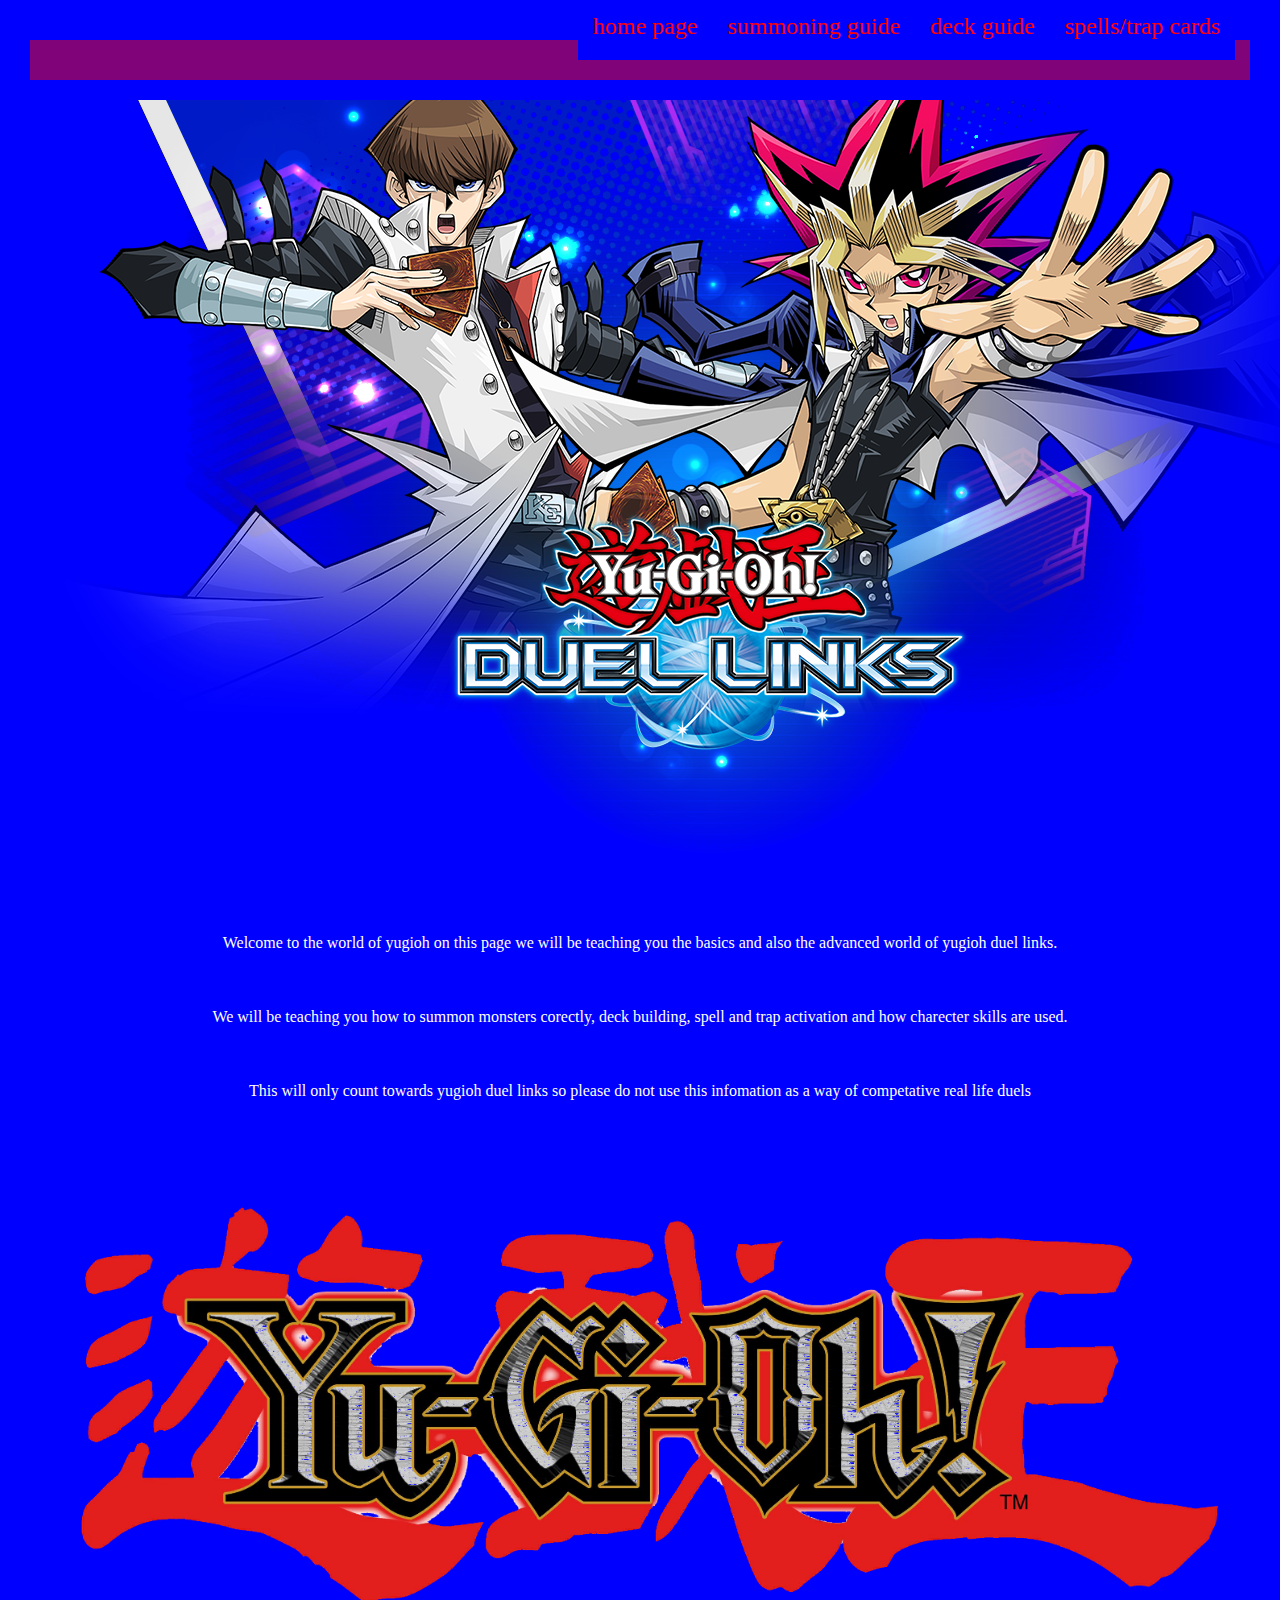
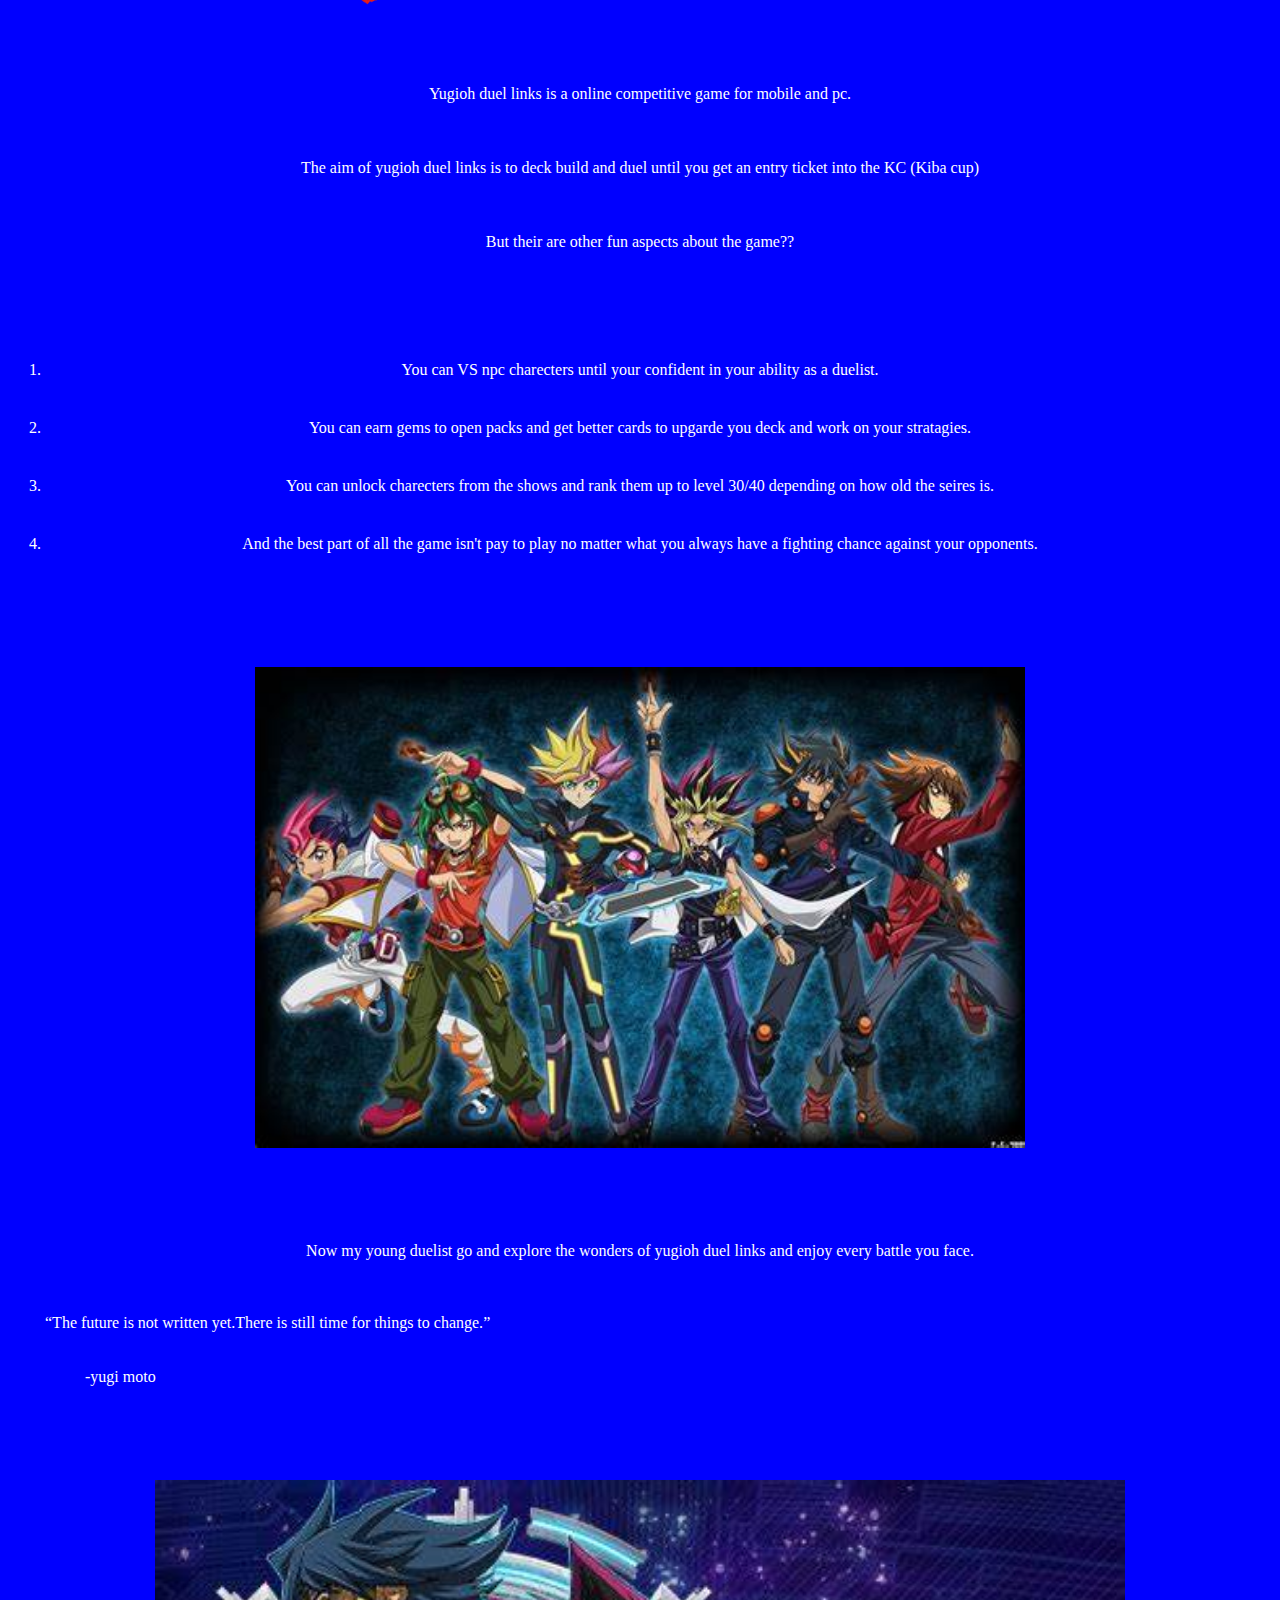
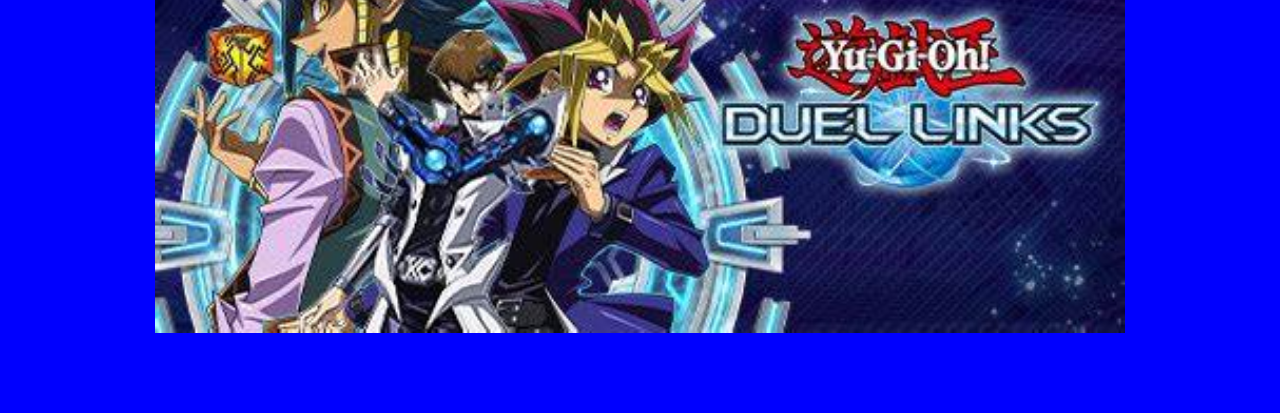
<file: index.html>
<!DOCTYPE html>
<html lang="en">
<head>
    <meta charset="UTF-8">
    <link rel="stylesheet" href="style.css">
    <title>home</title>
</head>
<body>
    <div id="navbar">
        <a href="index.html">home page</a>
        <a href="yugioh.html">summoning guide</a>
        <a href="yugioh2.html">deck guide</a>
        <a href="yugioh3.html">spells/trap cards</a>
    </div>

<img src="images/yugiohlogo.png" alt="Logo">
<br>
<p class="center">Welcome to the world of yugioh on this page we will be teaching you the basics and also the advanced world of yugioh duel links.</p>
<p class="center">We will be teaching you how to summon monsters corectly, deck building, spell and trap activation and how charecter skills are used.</p>
<p class="center">This will only count towards yugioh duel links so please do not use this infomation as a way of competative real life duels</p>
<br>
<img id="image1" src="images/yugiohlogo2.png" alt="Logo2">
<br>
<p class="center">Yugioh duel links is a online competitive game for mobile and pc.</p>
<p class="center">The aim of yugioh duel links is to deck build and duel until you get an entry ticket into the KC (Kiba cup)</p>
<p class="center">But their are other fun aspects about the game??</p>
<br>
<ol>
    <li class="center">You can VS npc charecters until your confident in your ability as a duelist.</li>
    <li class="center">You can earn gems to open packs and get better cards to upgarde you deck and work on your stratagies.</li>
    <li class="center">You can unlock charecters from the shows and rank them up to level 30/40 depending on how old the seires is.</li>
    <li class="center">And the best part of all the game isn't pay to play no matter what you always have a fighting chance against your opponents.</li>
</ol>
<br>
<div class="imagecenter">
<img class="imagecenter"src="images/yugiohch.png" 
width="800px">
</div>
<br>
<p class="center">Now my young duelist go and explore the wonders of yugioh duel links and enjoy every battle you face.</p>
<br>
<q>The future is not written yet.There is still time for things to change.</q>
<blockquote>-yugi moto</blockquote>
<br>
<div class="imagecenter">
<img class="imagecenter"src="images/yugiohlogo3.png"
width="1000px">
</div>
</body>
</html>
</file>
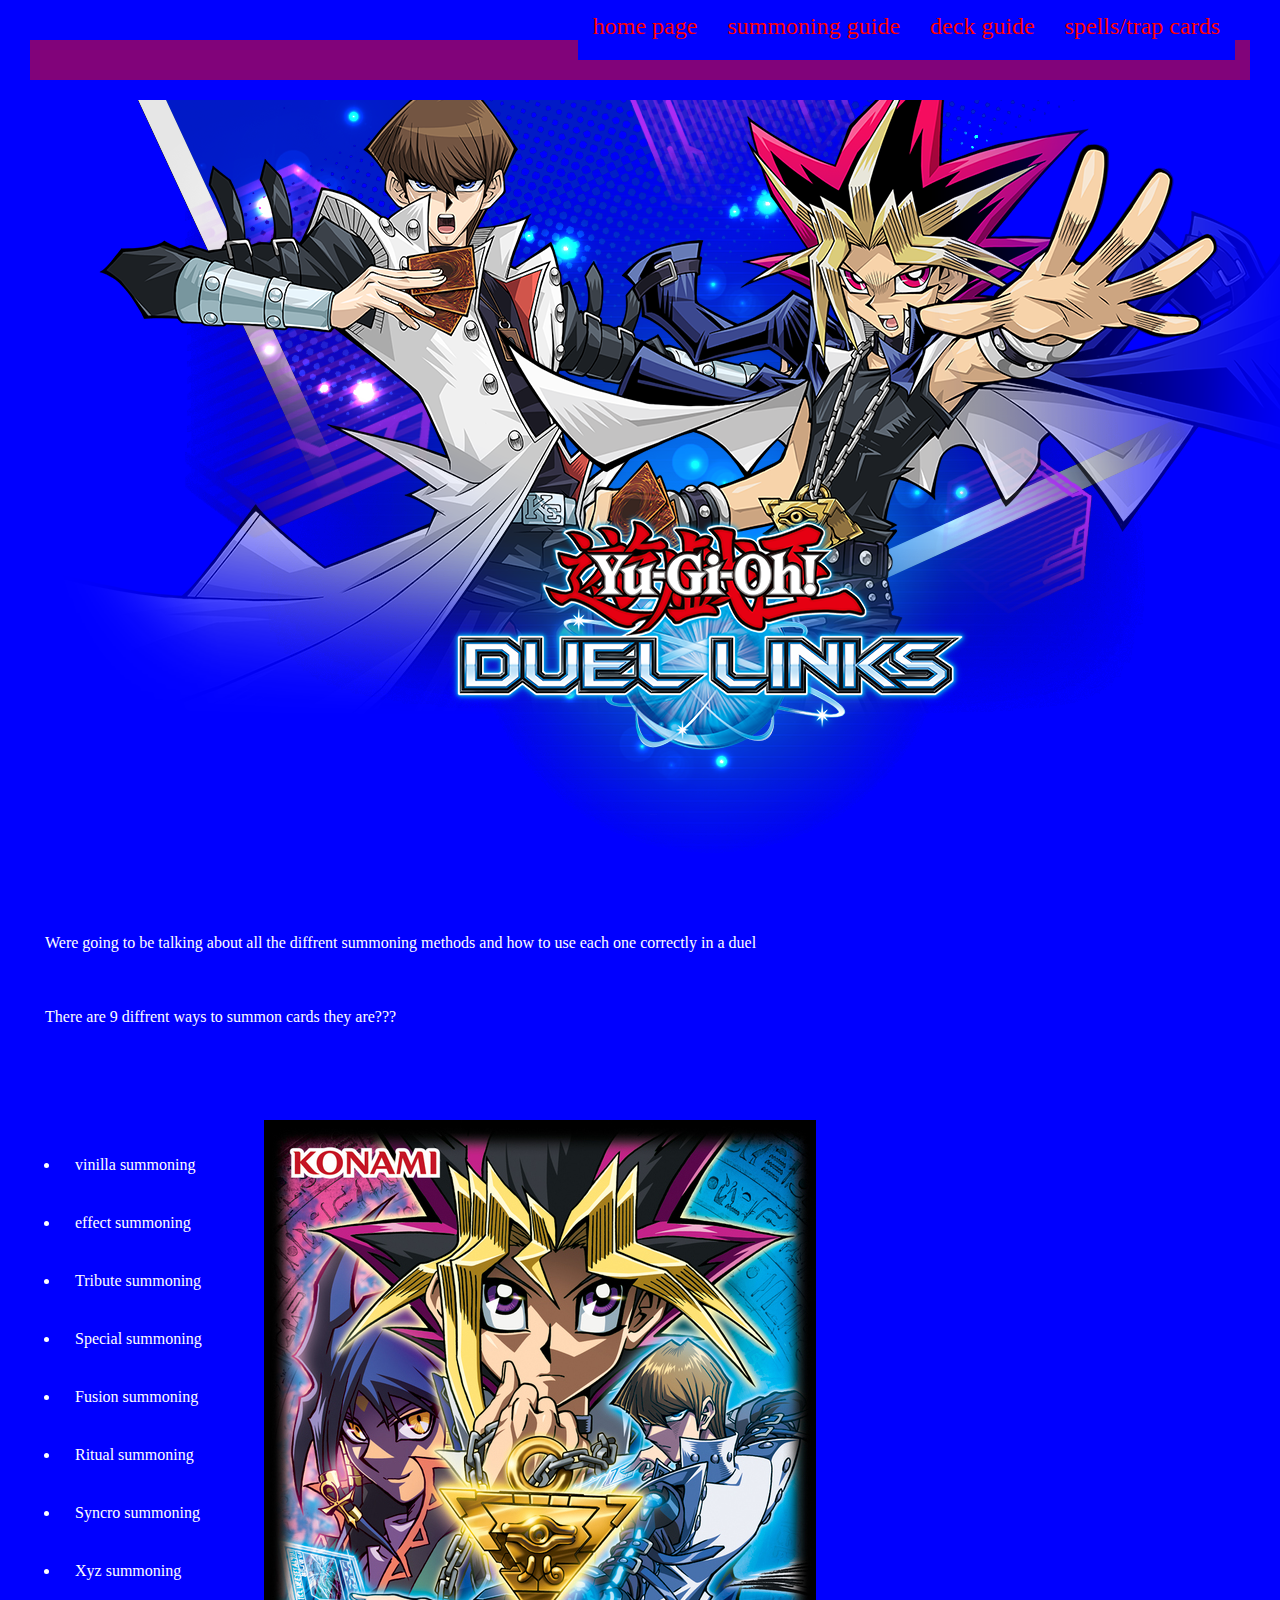
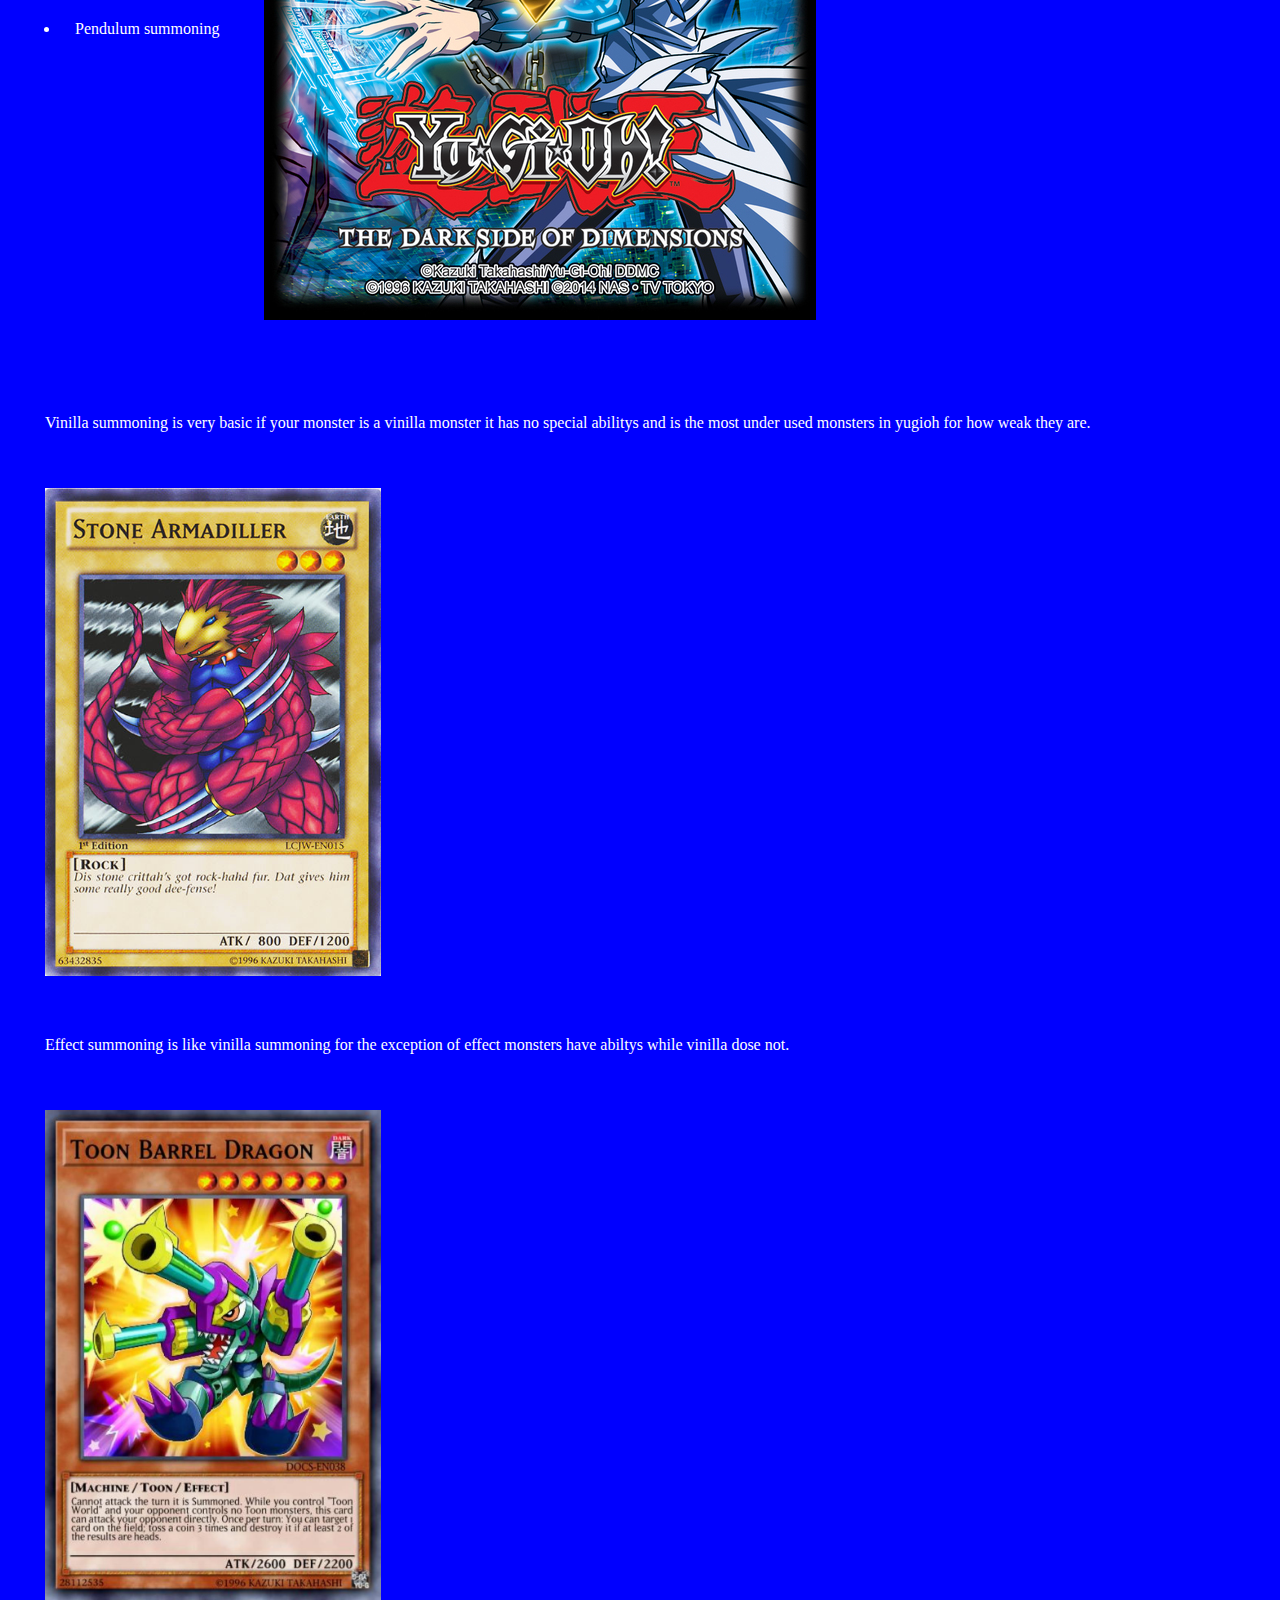
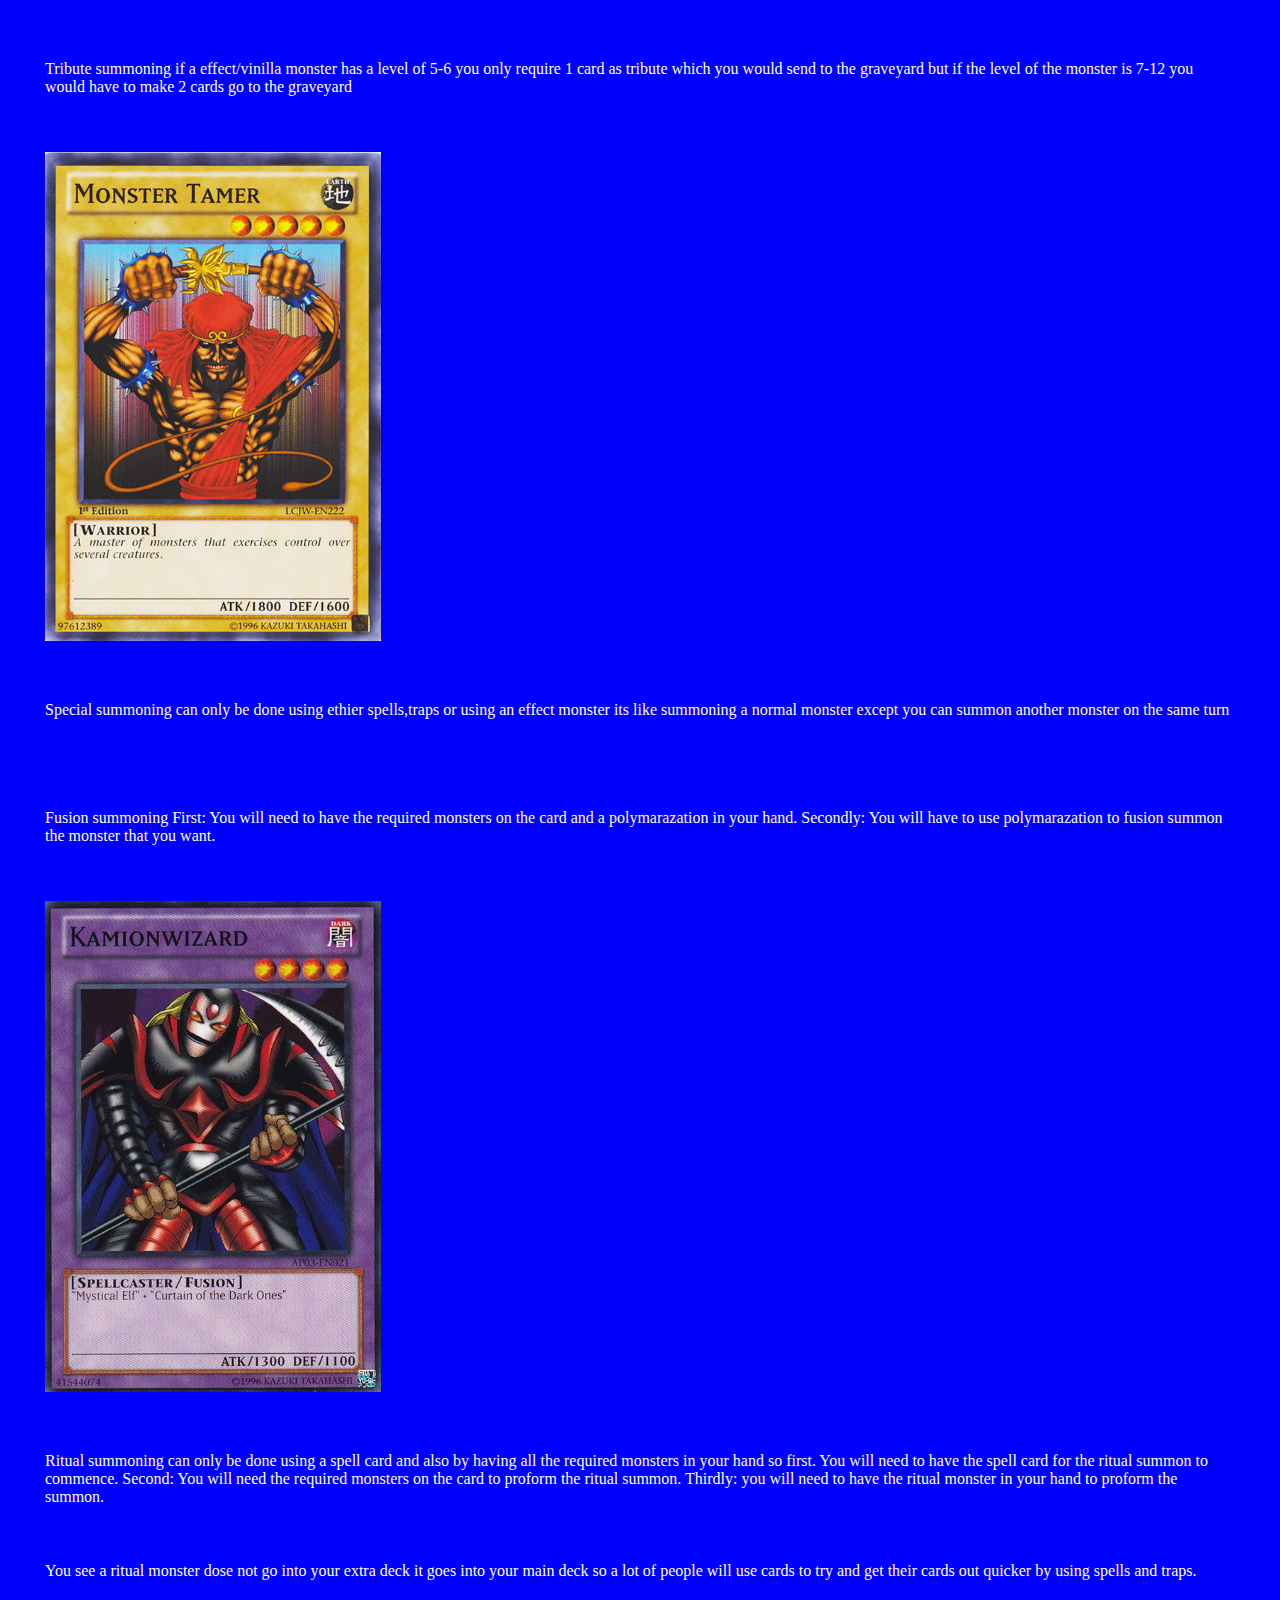
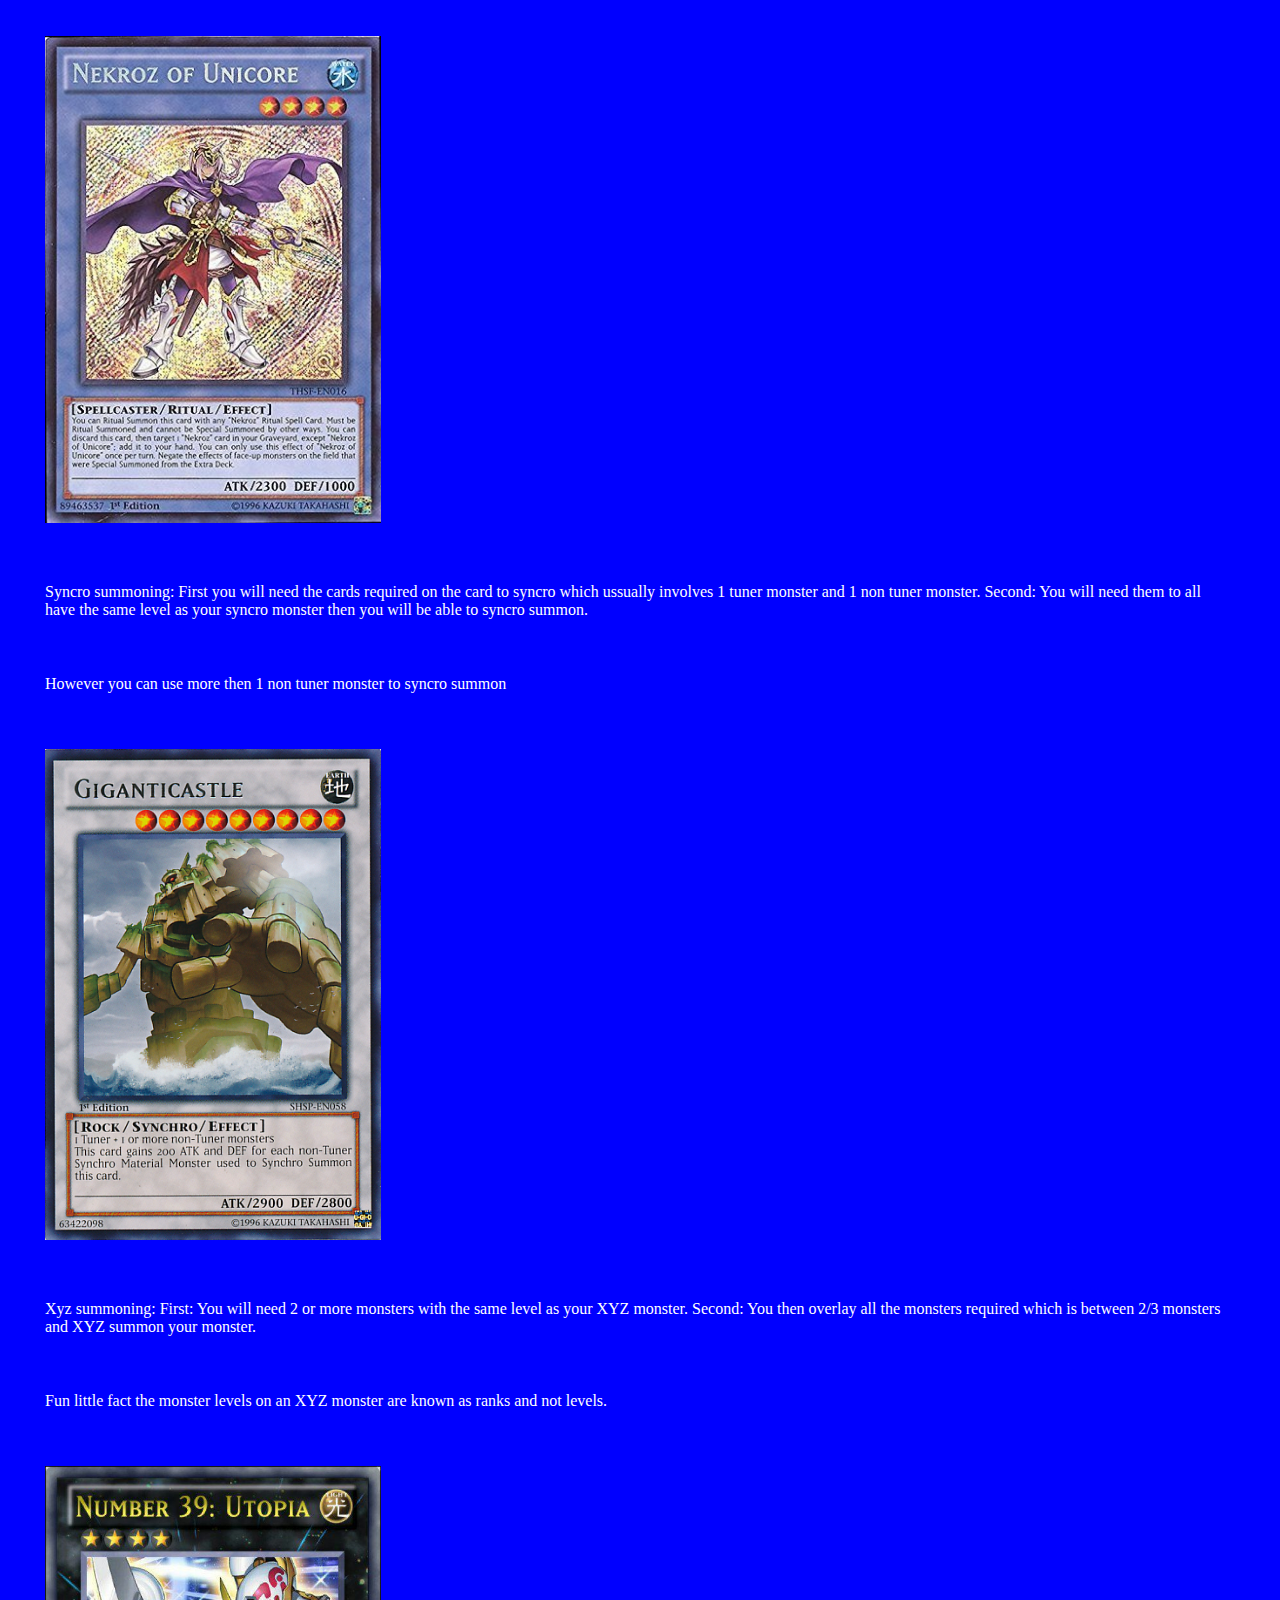
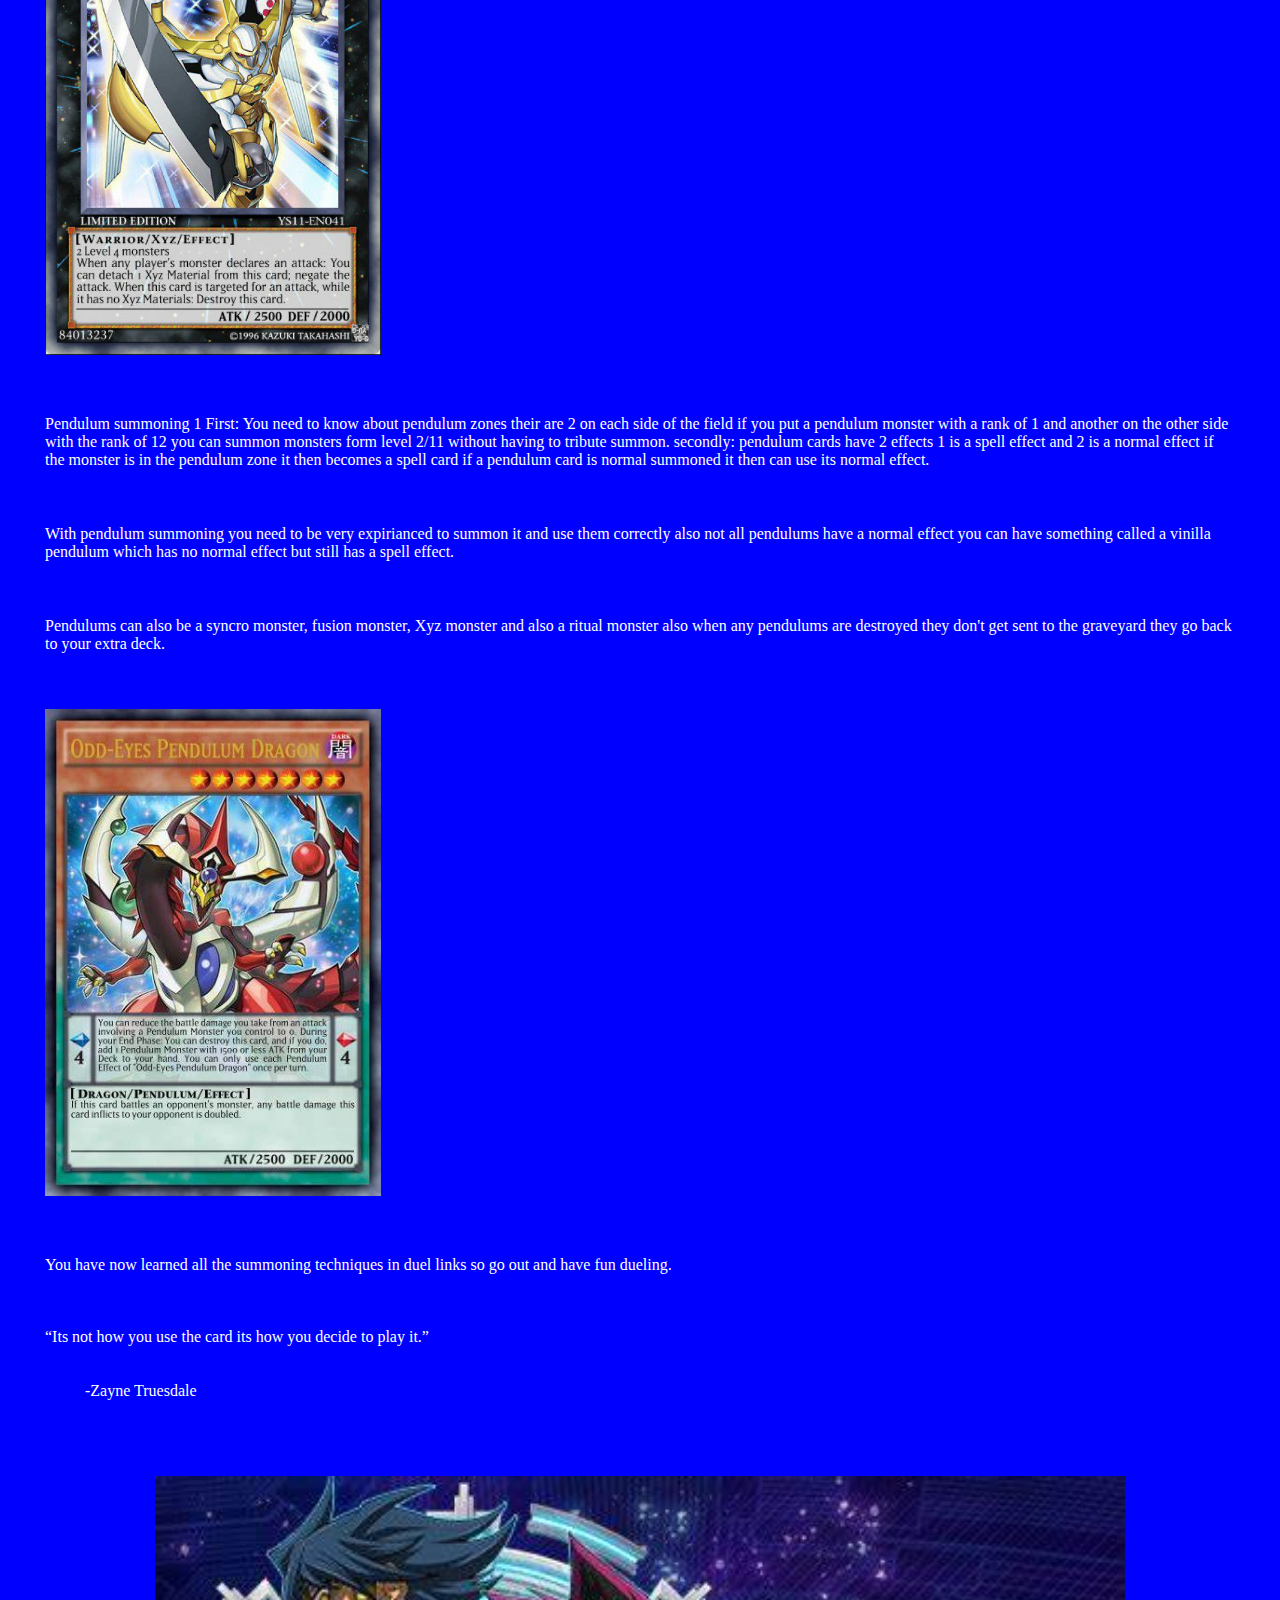
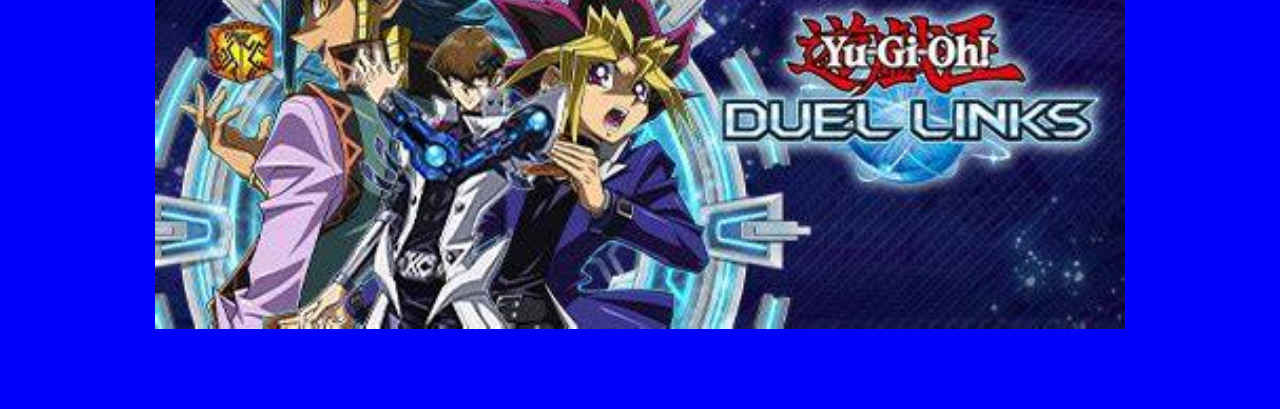
<file: yugioh.html>
<!DOCTYPE html>
<html lang="en">
<head>
    <meta charset="UTF-8">
    <link rel="stylesheet" href="style.css">
    <title>summoning</title>
</head>
<body>
        <div id="navbar">
            <a href="index.html">home page</a>
            <a href="yugioh.html">summoning guide</a>
            <a href="yugioh2.html">deck guide</a>
            <a href="yugioh3.html">spells/trap cards</a>
        </div>

<img src="images/yugiohlogo.png" alt="Logo">
<br>
<p>Were going to be talking about all the diffrent summoning methods and how to use each one correctly in a duel</p>
<p>There are 9 diffrent ways to summon cards they are???</p>
<br>
<div class="yugiohli">
    <ul>
        <li>vinilla summoning</li>
        <li>effect summoning</li>   
        <li>Tribute summoning</li>
        <li>Special summoning</li>
        <li>Fusion summoning</li>
        <li>Ritual summoning</li>
        <li>Syncro summoning</li>
        <li>Xyz summoning</li>
        <li>Pendulum summoning</li>
    </ul>
    <img src="images/yugiohli.png"
width:="500px"> 
    </div>
<br>
<p>Vinilla summoning is very basic if your monster is a vinilla monster it has no special abilitys and is the most under used monsters in yugioh for how weak they are.</p>
<img id="image2" src="images/vinillamonster1.png" alt="monster">
<br>
<p>Effect summoning is like vinilla summoning for the exception of effect monsters have abiltys while vinilla dose not.</p>
<img id="image3" src="images/effectmonster1.png" alt="monster">
<br>
<p>Tribute summoning if a effect/vinilla monster has a level of 5-6 you only require 1 card as tribute which you would send to the graveyard but if the level of the monster is 7-12 you would have to make 2 cards go to the graveyard</p>
<img id="image4"src="images/tributemonster1.png" alt="monster">
<br>
<p>Special summoning can only be done using ethier spells,traps or using an effect monster its like summoning a normal monster except you can summon another monster on the same turn </p>
<br>
<p>Fusion summoning First: You will need to have the required monsters on the card and a polymarazation in your hand. Secondly: You will have to use polymarazation to fusion summon the monster that you want.</p>
<img id="image5" src="images/fusionmonster1.png" alt="monster">
<br>
<p>Ritual summoning can only be done using a spell card and also by having all the required monsters in your hand so first. You will need to have the spell card for the ritual summon to commence. Second: You will need the required monsters on the card to proform the ritual summon. Thirdly: you will need to have the ritual monster in your hand to proform the summon.</p>
<p>You see a ritual monster dose not go into your extra deck it goes into your main deck so a lot of people will use cards to try and get their cards out quicker by using spells and traps.</p>
<img id="image6" src="images/ritualmonsters.png" alt="monster">
<br>
<p>Syncro summoning: First you will need the cards required on the card to syncro which ussually involves 1 tuner monster and 1 non tuner monster. Second: You will need them to all have the same level as your syncro monster then you will be able to syncro summon.</p>
<p>However you can use more then 1 non tuner monster to syncro summon</p>
<img id="image7" src="images/syncromonster.png" alt="monster">
<br>
<p>Xyz summoning: First: You will need 2 or more monsters with the same level as your XYZ monster. Second: You then overlay all the monsters required which is between 2/3 monsters and XYZ summon your monster.</p>
<p>Fun little fact the monster levels on an XYZ monster are known as ranks and not levels.</p>
<img id="image8" src="images/xyzmonster.png" alt="monster">
<br>
<p>Pendulum summoning 1 First: You need to know about pendulum zones their are 2 on each side of the field if you put a pendulum monster with a rank of 1 and another on the other side with the rank of 12 you can summon monsters form level 2/11 without having to tribute summon. secondly: pendulum cards have 2 effects 1 is a spell effect and 2 is a normal effect if the monster is in the pendulum zone it then becomes a spell card if a pendulum card is normal summoned it then can use its normal effect. </p>
<p>With pendulum summoning you need to be very expirianced to summon it and use them correctly also not all pendulums have a normal effect you can have something called a vinilla pendulum which has no normal effect but still has a spell effect.</p>
<p>Pendulums can also be a syncro monster, fusion monster, Xyz monster and also a ritual monster also when any pendulums are destroyed they don't get sent to the graveyard they go back to your extra deck. </p>
<img id="image9" src="images/pendulummonster.png" alt="monster">
<br>
<p>You have now learned all the summoning techniques in duel links so go out and have fun dueling.</p>
<br>
<q>Its not how you use the card its how you decide to play it.</q>
<blockquote>-Zayne Truesdale</blockquote>


<div class="imagecenter">
    <img class="imagecenter"src="images/yugiohlogo3.png"
    width="1000px">
    </div>


</body>
</html>
</file>
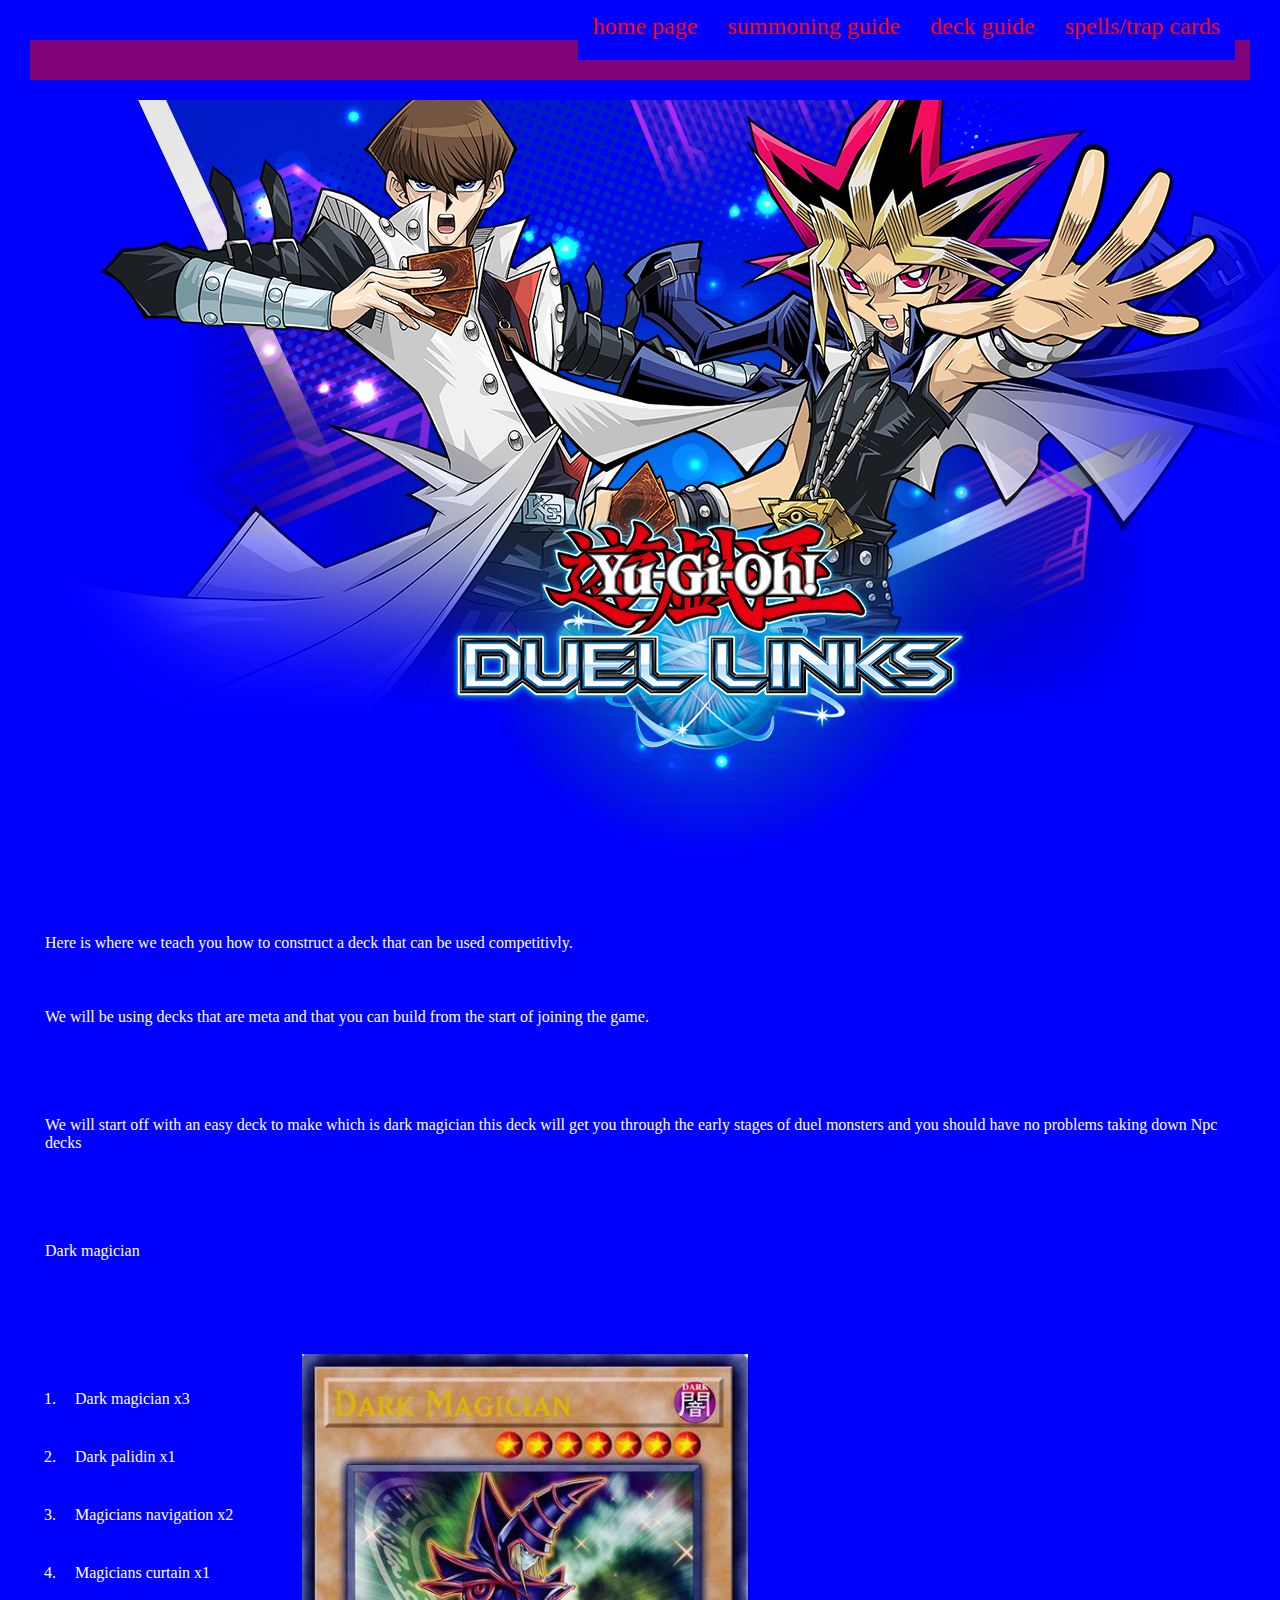
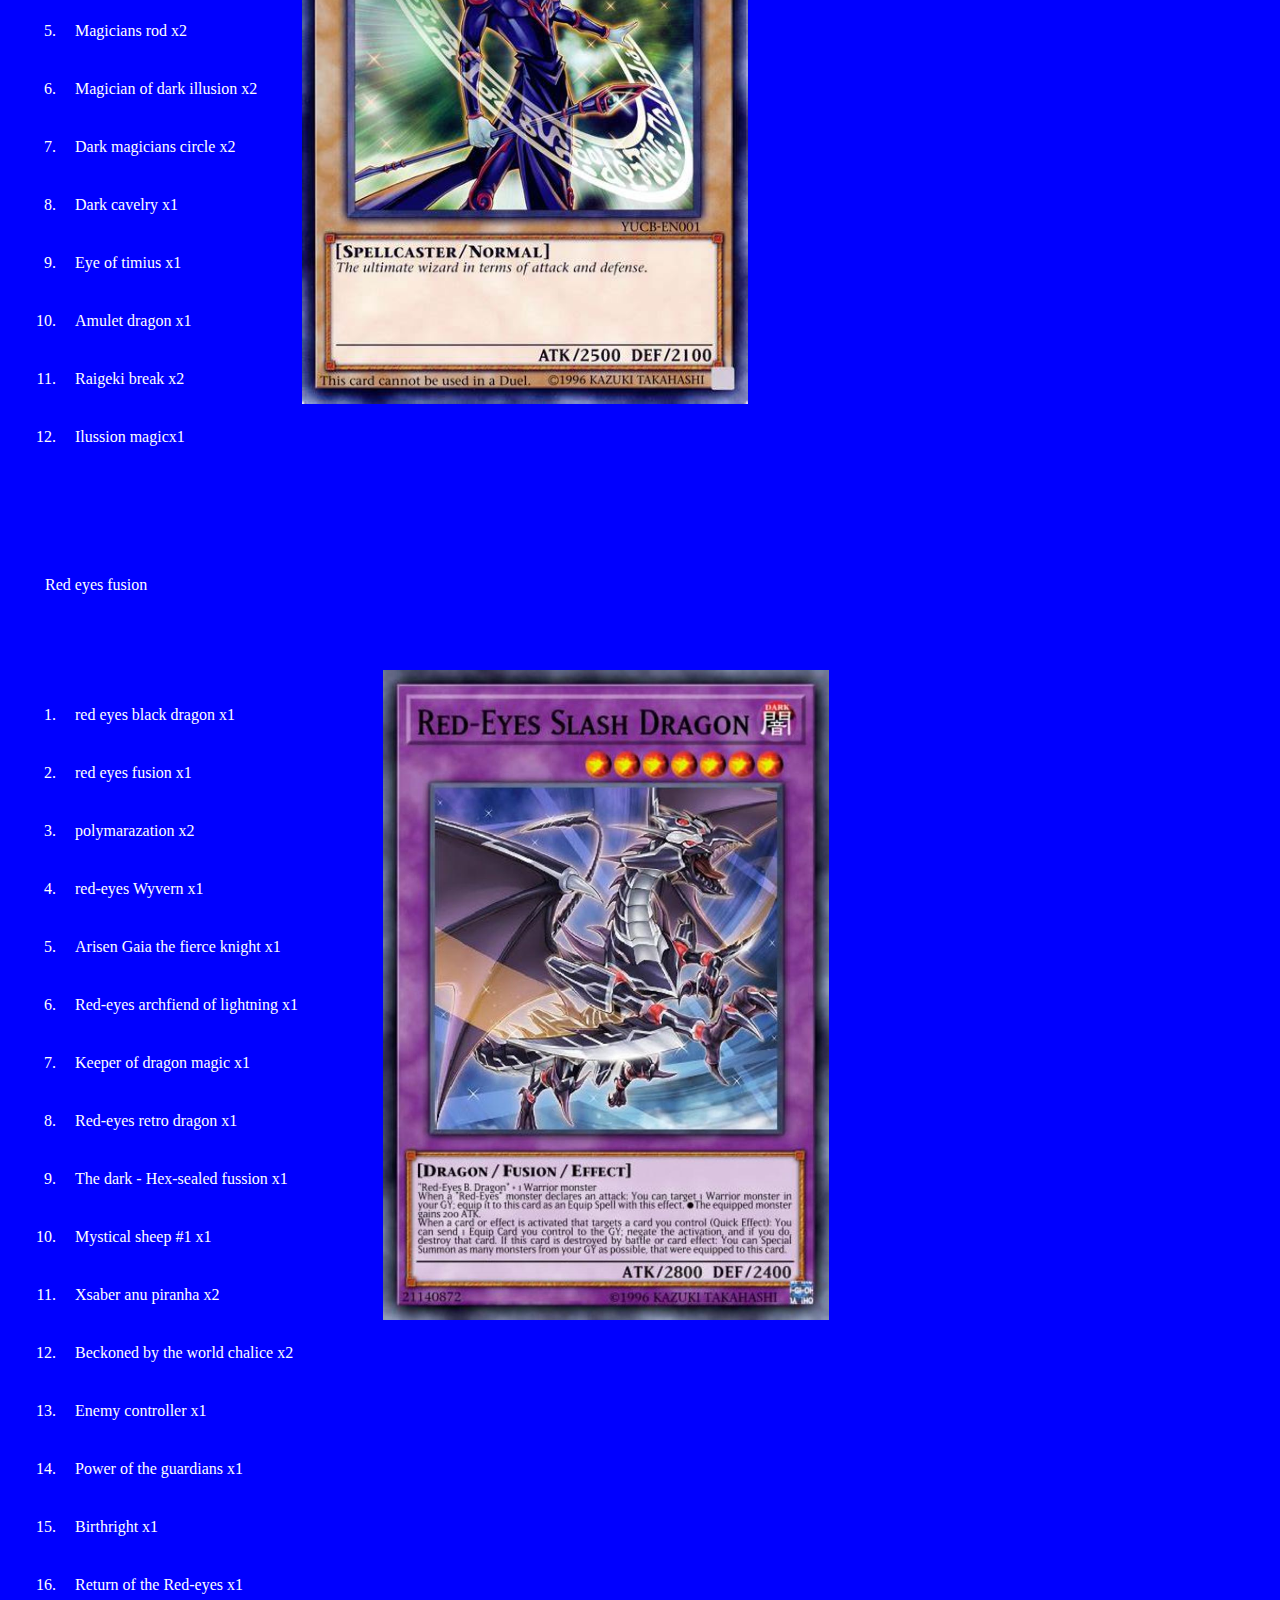
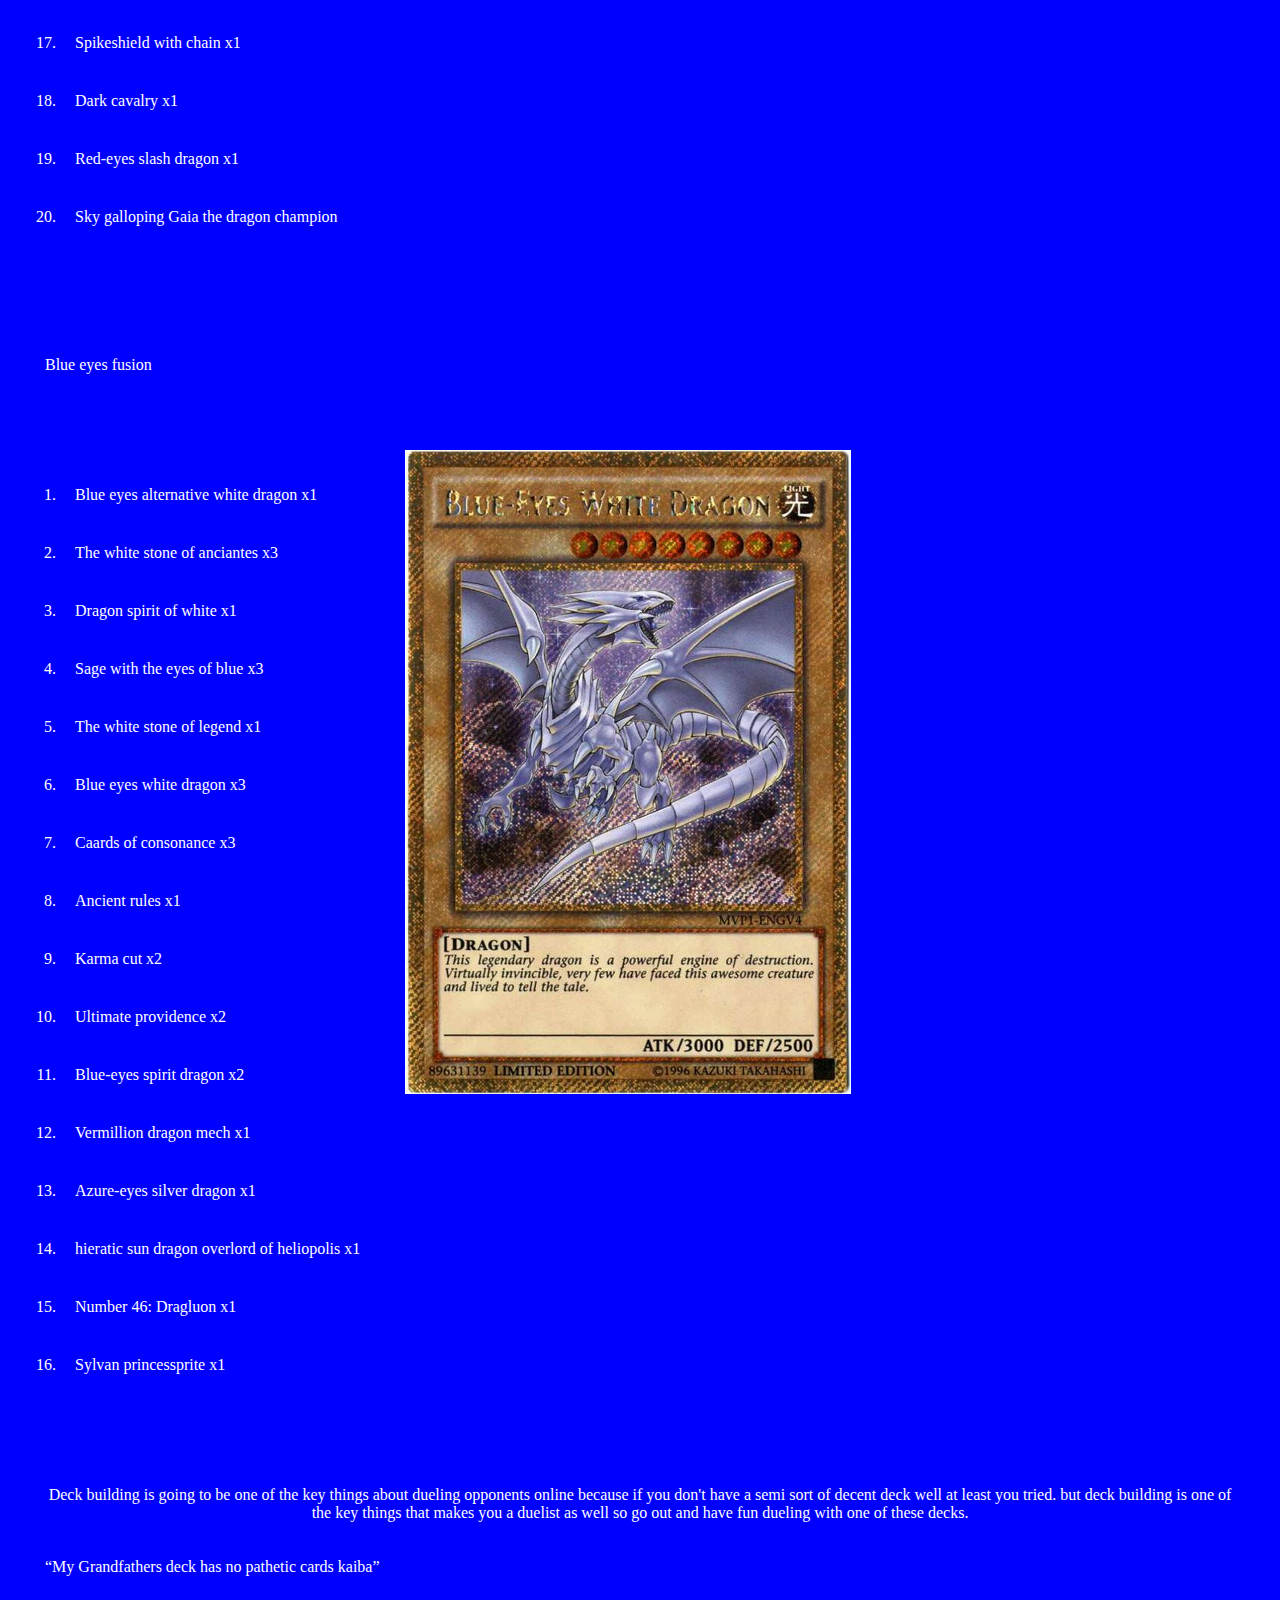
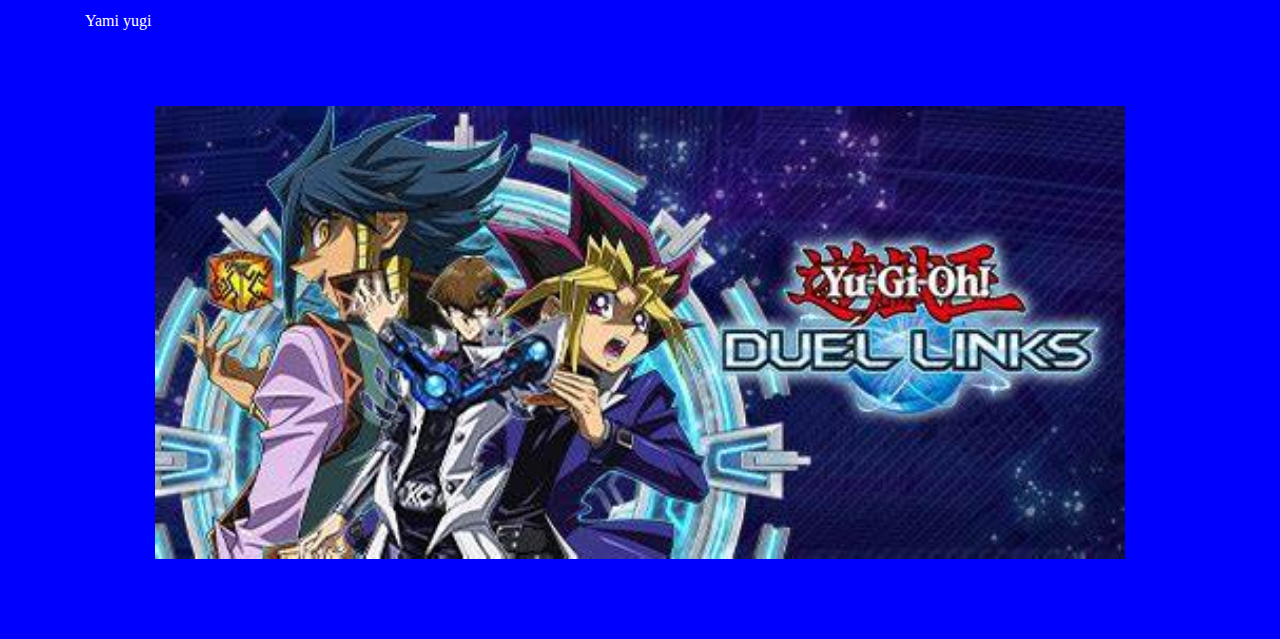
<file: yugioh2.html>
<!DOCTYPE html>
<html lang="en">
<head>
    <meta charset="UTF-8">
    <link rel="stylesheet" href="style.css">
    <title>Decks</title>
</head>
<body>
        <div id="navbar">
            <a href="index.html">home page</a>
            <a href="yugioh.html">summoning guide</a>
            <a href="yugioh2.html">deck guide</a>
            <a href="yugioh3.html">spells/trap cards</a>
        </div>

<img src="images/yugiohlogo.png" alt="Logo">

<p>Here is where we teach you how to construct a deck that can be used competitivly.</p>
<p>We will be using decks that are meta and that you can build from the start of joining the game.</p>

<br>
<p>We will start off with an easy deck to make which is dark magician this deck will get you through the early stages of duel monsters and you should have no problems taking down Npc decks</p>
<br>
<p>Dark magician</p>
<br>
<div class="darkmagician">
    <ol>
        <li>Dark magician x3</li>
        <li>Dark palidin x1</li>
        <li>Magicians navigation x2</li>
        <li>Magicians curtain x1</li>
        <li>Magicians rod x2</li>
        <li>Magician of dark illusion x2</li>
        <li>Dark magicians circle x2</li>
        <li>Dark cavelry x1</li>
        <li>Eye of timius x1</li>
        <li>Amulet dragon x1</li>
        <li>Raigeki break x2</li>
        <li>Ilussion magicx1</li>
    </ol>
    <img class="imgyugioh2" src="images/darkmagician.png"
width: ="40px">
</div>
<br>
<p>Red eyes fusion </p>
<div class="redeyes">
    <ol>
        <li>red eyes black dragon x1</li>
        <li>red eyes fusion x1 </li>
        <li>polymarazation x2 </li>
        <li>red-eyes Wyvern x1</li>
        <li>Arisen Gaia the fierce knight x1</li>
        <li>Red-eyes archfiend of lightning x1</li>
        <li>Keeper of dragon magic x1</li>
        <li>Red-eyes retro dragon x1</li>
        <li>The dark - Hex-sealed fussion x1</li>
        <li>Mystical sheep #1 x1</li>
        <li>Xsaber anu piranha x2</li>
        <li>Beckoned by the world chalice x2</li>
        <li>Enemy controller x1</li>
        <li>Power of the guardians x1</li>
        <li>Birthright x1 </li>
        <li>Return of the Red-eyes x1</li>
        <li>Spikeshield with chain x1</li>
        <li>Dark cavalry x1</li>
        <li>Red-eyes slash dragon x1 </li>
        <li>Sky galloping Gaia the dragon champion</li>
    </ol>
    <img class="imgyugioh2" src="images/redeyesbd.png"
width: ="40px">
</div>
<br>
<p>Blue eyes fusion </p>
<div class="blueeyes">
    <ol>
        <li>Blue eyes alternative white dragon x1</li>
        <li>The white stone of anciantes x3</li>
        <li>Dragon spirit of white x1</li>
        <li>Sage with the eyes of blue x3</li>
        <li>The white stone of legend x1</li>
        <li>Blue eyes white dragon x3 </li>
        <li>Caards of consonance x3</li>
        <li>Ancient rules x1</li>
        <li>Karma cut x2 </li>
        <li>Ultimate providence x2</li>
        <li>Blue-eyes spirit dragon x2</li>
        <li>Vermillion dragon mech x1</li>
        <li>Azure-eyes silver dragon x1</li>
        <li>hieratic sun dragon overlord of heliopolis x1</li>
        <li>Number 46: Dragluon x1</li>
        <li>Sylvan princessprite x1</li>
    </ol>
    <img class="imgyugioh2" src="images/blueeyes.png"
width: ="40px">

</div>

<p class="center">Deck building is going to be one of the key things about dueling opponents online because if you don't have a semi sort of decent deck well at least you tried. 
    but deck building is one of the key things that makes you a duelist as well so go out and have fun dueling with one of these decks.</p>

<q>My Grandfathers deck has no pathetic cards kaiba</q>
    <blockquote>Yami yugi</blockquote>




    <div class="imagecenter">
        <img class="imagecenter"src="images/yugiohlogo3.png"
        width="1000px">
        </div>


    </body>
    </html>
</file>
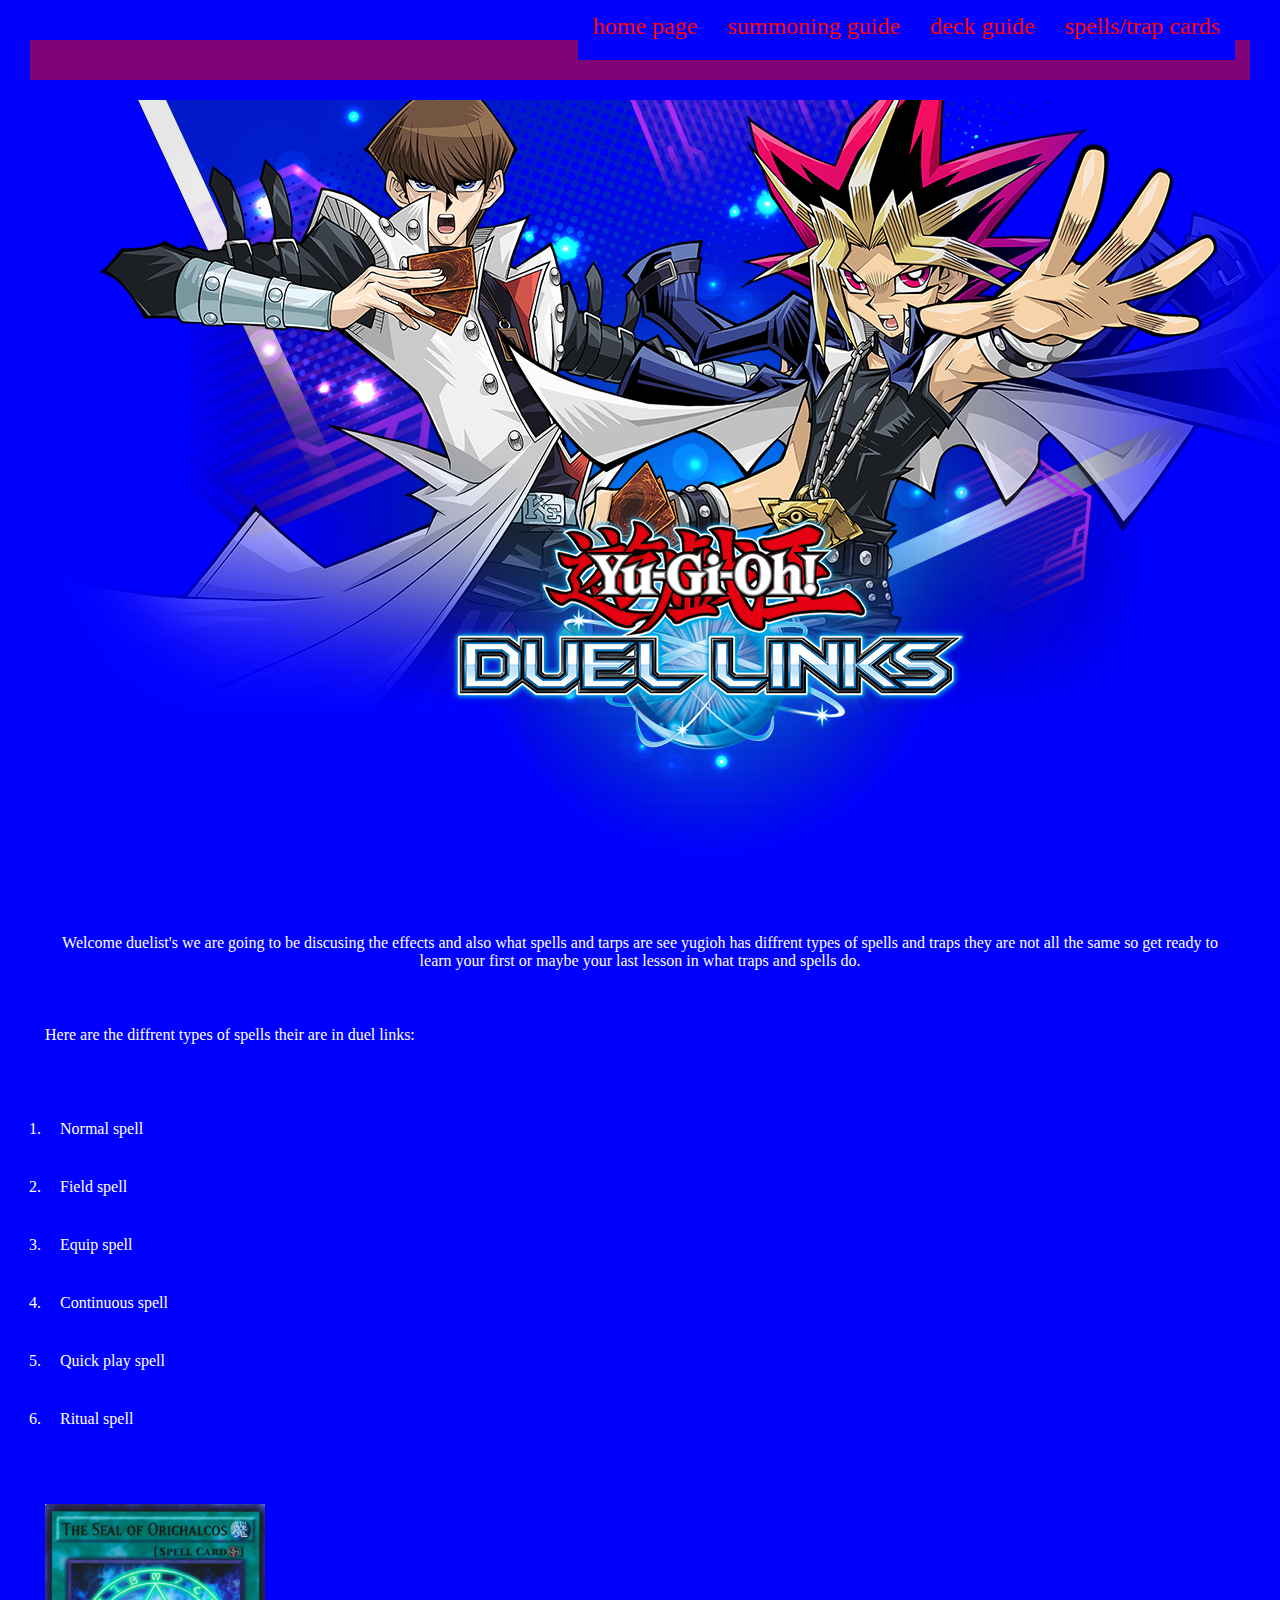
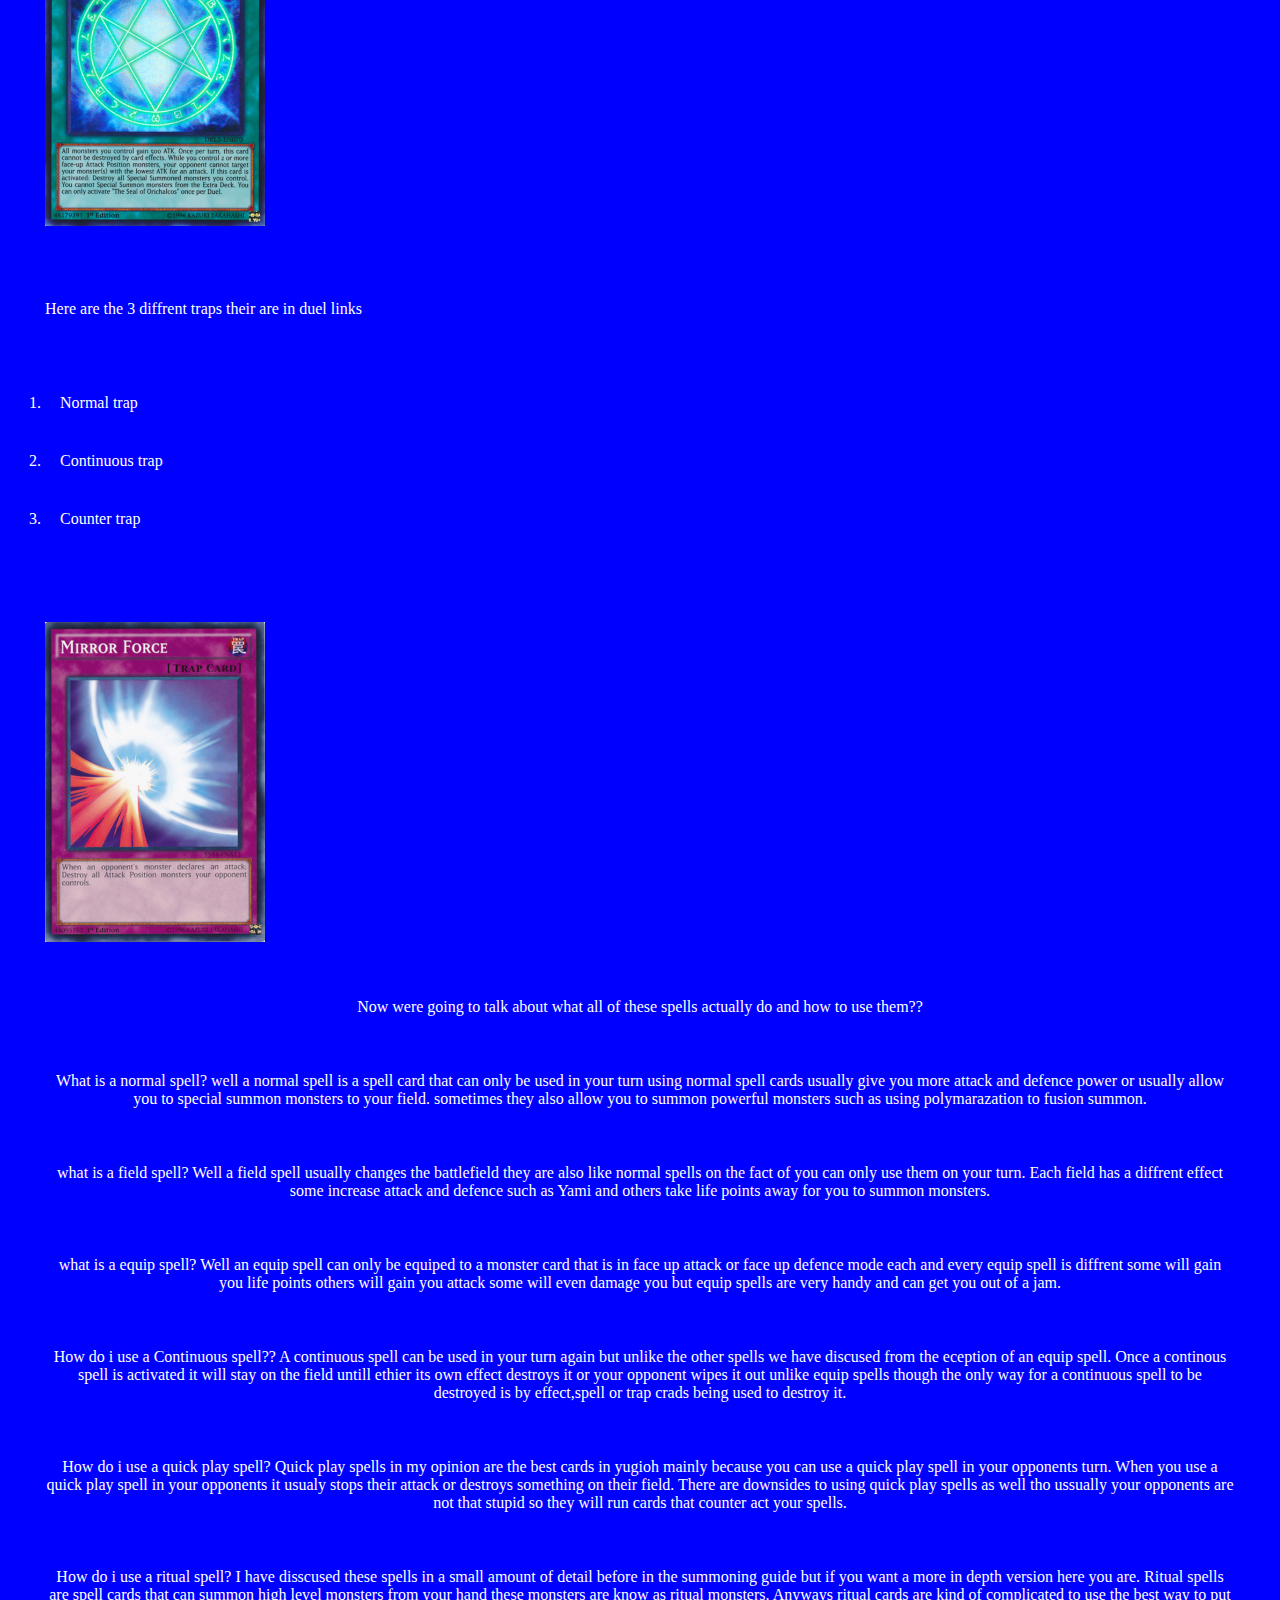
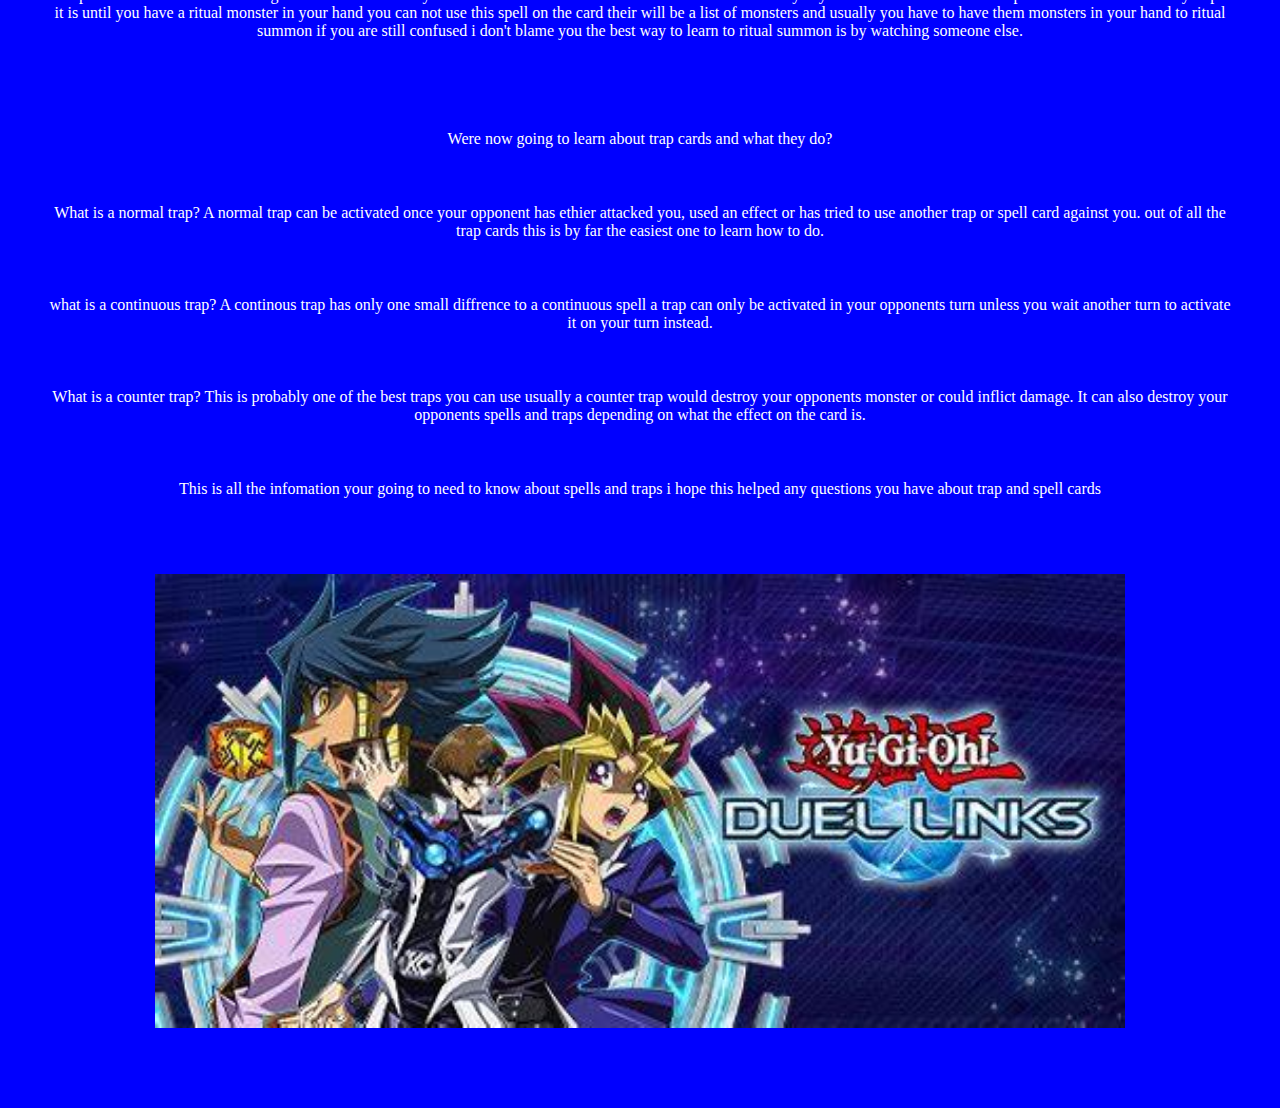
<file: yugioh3.html>
<!DOCTYPE html>
<html lang="en">
<head>
    <meta charset="UTF-8">
    <link rel="stylesheet" href="style.css">
    <title>Decks</title>
</head>
<body>
        <div id="navbar">
            <a href="index.html">home page</a>
            <a href="yugioh.html">summoning guide</a>
            <a href="yugioh2.html">deck guide</a>
            <a href="yugioh3.html">spells/trap cards</a>
        </div>

<img src="images/yugiohlogo.png" alt="Logo">

<p class="center">Welcome duelist's we are going to be discusing the effects and also what spells and tarps are see 
    yugioh has diffrent types of spells and traps they are not all the same so get ready to learn your first or maybe your last lesson in what traps and spells do.</p>

<p>Here are the diffrent types of spells their are in duel links:</p>
    <ol>
        <li>Normal spell</li>
        <li>Field spell</li>
        <li>Equip spell</li>
        <li>Continuous spell</li>
        <li>Quick play spell</li>
        <li>Ritual spell</li>
    </ol>
<img class="imagecenter"src="images/spellcard.png" 
width="250px">
    <br>
<p>Here are the 3 diffrent traps their are in duel links</p>
    <ol>
        <li>Normal trap</li>
        <li>Continuous trap</li>
        <li>Counter trap</li>
    </ol>
<br>
<img class="imagecenter"src="images/trapcard.png" 
width="250px">

<p class="center">Now were going to talk about what all of these spells actually do and how to use them??</p>

<p class="center">What is a normal spell?
    well a normal spell is a spell card that can only be used in your turn using normal spell cards usually 
    give you more attack and defence power or usually allow you to special summon monsters to your field.
    sometimes they also allow you to summon powerful monsters such as using polymarazation to fusion summon. 
</p>

<p class="center">what is a field spell?
    Well a field spell usually changes the battlefield they are also like normal spells on the fact of you can only use them on 
    your turn. Each field has a diffrent effect some increase attack and defence such as Yami and others take life points away for you to summon monsters.
</p>

<p class="center">what is a equip spell?
    Well an equip spell can only be equiped to a monster card that is in face up attack or face up defence mode each and every equip spell is diffrent
    some will gain you life points others will gain you attack some will even damage you but equip spells are very handy and can get you out of a jam.
</p>

<p class="center">How do i use a Continuous spell??
    A continuous spell can be used in your turn again but unlike the other spells we have discused from the eception of an equip spell.
    Once a continous spell is activated it will stay on the field untill ethier its own effect destroys it or your opponent wipes it out 
    unlike equip spells though the only way for a continuous spell to be destroyed is by effect,spell or trap crads being used to destroy it.
</p>

<p class="center">How do i use a quick play spell?
    Quick play spells in my opinion are the best cards in yugioh mainly because you can use a quick play spell in your opponents turn.
    When you use a quick play spell in your opponents it usualy stops their attack or destroys something on their field. 
    There are downsides to using quick play spells as well tho ussually your opponents are not that stupid so they will run cards that counter act your spells.
</p>

<p class="center">How do i use a ritual spell?
    I have disscused these spells in a small amount of detail before in the summoning guide but if you want a more in depth version here you are.
    Ritual spells are spell cards that can summon high level monsters from your hand these monsters are know as ritual monsters. Anyways ritual cards
    are kind of complicated to use the best way to put it is until you have a ritual monster in your hand you can not use this spell on the card their will be a list
    of monsters and usually you have to have them monsters in your hand to ritual summon if you are still confused i don't blame you the best way to learn to ritual summon is by watching someone else.
</p>
<br>
<p class="center">Were now going to learn about trap cards and what they do?</p>

<p class="center"> What is a normal trap?
    A normal trap can be activated once your opponent has ethier attacked you, used an effect or has tried to use another trap or spell card against you.
    out of all the trap cards this is by far the easiest one to learn how to do.
</p>

<p class="center">what is a continuous trap?
    A continous trap has only one small diffrence to a continuous spell a trap can only be activated in your opponents turn unless you wait another turn to activate it on your turn instead.  
</p>

<p class="center">What is a counter trap?
    This is probably one of the best traps you can use usually a counter trap would destroy your opponents monster or could inflict damage.
    It can also destroy your opponents spells and traps depending on what the effect on the card is.
</p>

<p class="center"> This is all the infomation your going to need to know about spells and traps i hope this helped any questions you have about trap and spell cards </p>

<div class="imagecenter">
    <img class="imagecenter"src="images/yugiohlogo3.png"
    width="1000px">
    </div>

</body>
</html>
</file>
<file: style.css>
* {
    background-color: blue;
    box-sizing: border-box;
    padding:20px 15px 20px 15px 
}

body {
    margin: 0;
}
#navbar {
    background-color:rgba(241, 6, 6, 0.534);
    height: 30px;
    display: flex;
    justify-content: end;
    align-items: flex-end;
    font-size: x-large;
}

#navbar a {
    color:red;
    text-decoration: none;
}

#navbar a:hover {
    color:white;
}

p{
    color:white
}

li{
    color:white
}
    
q{
    color:white
}

blockquote{
    color:white
}

#image1 {
    width: 100%;
    height: 100%;
}

#image2{
    width: 30%;
    height: 30%; 
}

#image3{
    width: 30%;
    height: 30%; 
}

#image4{
    width: 30%;
    height: 30%; 
}

#image5{
    width: 30%;
    height: 30%; 
}

#image6{
    width: 30%;
    height: 30%; 
}

#image7{
    width: 30%;
    height: 30%; 
}

#image8{
    width: 30%;
    height: 30%; 
}

#image9{
    width: 30%;
    height: 30%; 
}

.yugiohli {
    display:flex;
}

.darkmagician {
    display:flex;
    
}

.center{
    text-align: center;
}

.imagecenter{
    display: flex;
    justify-content: center;
}

.redeyes {
    display:flex;
}

.blueeyes {
    display:flex
}

.imgyugioh2 {
    width: 40%;
    height: 40%;

}
</file>
